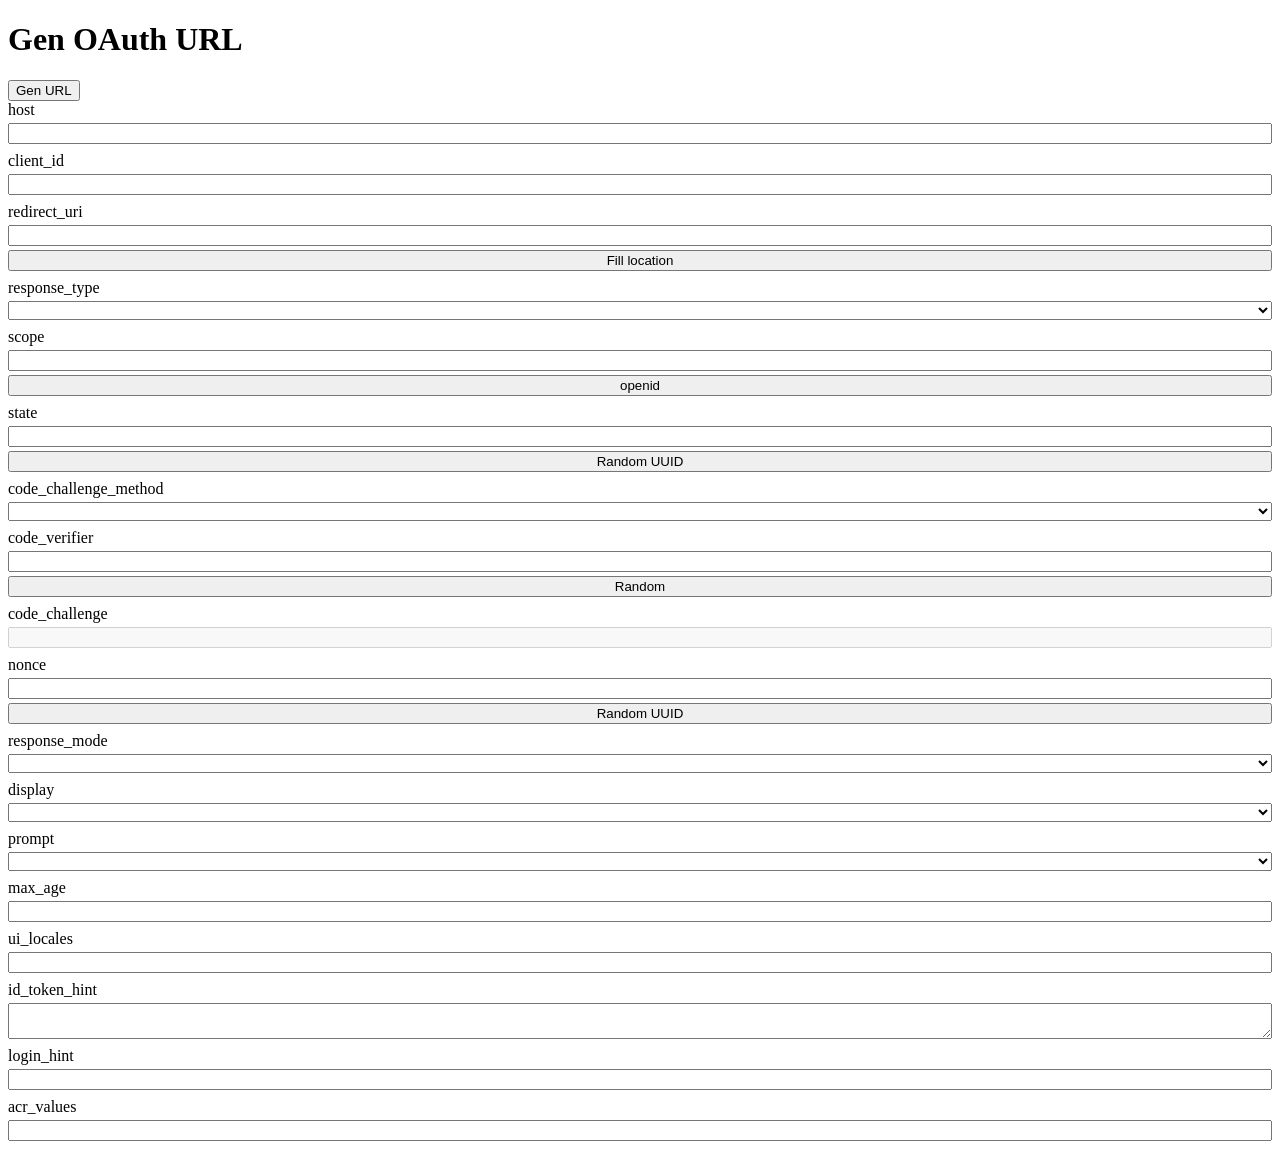
<file: demo/index.html>
<!DOCTYPE html>
<html lang="en">

<head>
    <meta charset="UTF-8">
    <meta name="viewport" content="width=device-width, initial-scale=1.0">
    <title>Document</title>
    <link rel="stylesheet" href="index.css">
</head>

<body>
    <h1>Gen OAuth URL</h1>

    <div id="url">

    </div>

    <div>
        <button type="button" onclick="genURL()">Gen URL</button>
    </div>

    <div class="forms">
        <div class="form-control">
            <label for="host">
                host
            </label>
            <input type="text" id="host" name="host">
        </div>
        <div class="form-control">
            <label for="client_id">
                client_id
            </label>
            <input type="text" id="client_id" name="client_id">
        </div>
        <div class="form-control">
            <label for="redirect_uri">
                redirect_uri
            </label>
            <input type="text" id="redirect_uri" name="redirect_uri">
            <button type="button" onclick="fillLocation()">Fill location</button>
        </div>
        <div class="form-control">
            <label for="response_type">
                response_type
            </label>
            <select id="response_type" name="response_type">
                <option value=""></option>
                <option value="code">code</option>
                <option value="id_token">id_token</option>
                <option value="id_token token">id_token token</option>
                <option value="code id_token">code id_token</option>
                <option value="code token">code token</option>
                <option value="code id_token token">code id_token token</option>
            </select>
        </div>

        <div class="form-control">
            <label for="scope">scope</label>
            <input type="text" id="scope" name="scope">
            <button type="button" onclick="fillOpenID()">openid</button>
        </div>

        <div class="form-control">
            <label for="state">
                state
            </label>
            <input type="text" id="state" name="state">
            <button type="button" onclick="fillStateRandomUUID()">Random UUID</button>
        </div>

        <div class="form-control">
            <label for="code_challenge_method">
                code_challenge_method
            </label>
            <select id="code_challenge_method" name="code_challenge_method">
                <option value=""></option>
                <option value="plain">plain</option>
                <option value="S256">S256</option>
            </select>
        </div>

        <div class="form-control">
            <label for="code_verifier">
                code_verifier
            </label>
            <input type="text" id="code_verifier" name="code_verifier">
            <button type="button" onclick="fillCodeVerifier()">Random</button>
        </div>

        <div class="form-control">
            <label for="code_challenge">
                code_challenge
            </label>
            <input type="text" id="code_challenge" name="code_challenge" disabled>
        </div>

        <div class="form-control">
            <label for="nonce">
                nonce
            </label>
            <input type="text" id="nonce" name="nonce">
            <button type="button" onclick="fillNonceRandomUUID()">Random UUID</button>
        </div>

        <div class="form-control">
            <label for="response_mode">
                response_mode
            </label>
            <select id="response_mode" name="response_mode">
                <option value=""></option>
                <option value="query">query</option>
                <option value="fragment">fragment</option>
                <option value="form_post">form_post</option>
            </select>
        </div>

        <div class="form-control">
            <label for="display">
                display
            </label>
            <select id="display" name="display">
                <option value=""></option>
                <option value="page">page</option>
                <option value="popup">popup</option>
                <option value="touch">touch</option>
                <option value="wap">wap</option>
            </select>
        </div>

        <div class="form-control">
            <label for="prompt">
                prompt
            </label>
            <select id="prompt" name="prompt">
                <option value=""></option>
                <option value="none">none</option>
                <option value="login">login</option>
                <option value="consent">consent</option>
                <option value="select_account">select_account</option>
            </select>
        </div>

        <div class="form-control">
            <label for="max_age">
                max_age
            </label>
            <input type="text" id="max_age" name="max_age">
        </div>

        <div class="form-control">
            <label for="ui_locales">
                ui_locales
            </label>
            <input type="text" id="ui_locales" name="ui_locales">
        </div>

        <div class="form-control">
            <label for="id_token_hint">
                id_token_hint
            </label>
            <textarea id="id_token_hint" name="id_token_hint"></textarea>
        </div>

        <div class="form-control">
            <label for="login_hint">
                login_hint
            </label>
            <input type="text" id="login_hint" name="login_hint">
        </div>

        <div class="form-control">
            <label for="acr_values">
                acr_values
            </label>
            <input type="text" id="acr_values" name="acr_values">
        </div>
    </div>
    <script src="index.js"></script>
</body>

</html>
</file>
<file: demo/index.css>
.forms {
    display: flex;
    flex-direction: column;
    gap: 8px;
}

.form-control {
    display: flex;
    flex-direction: column;
    gap: 4px;
}
</file>
